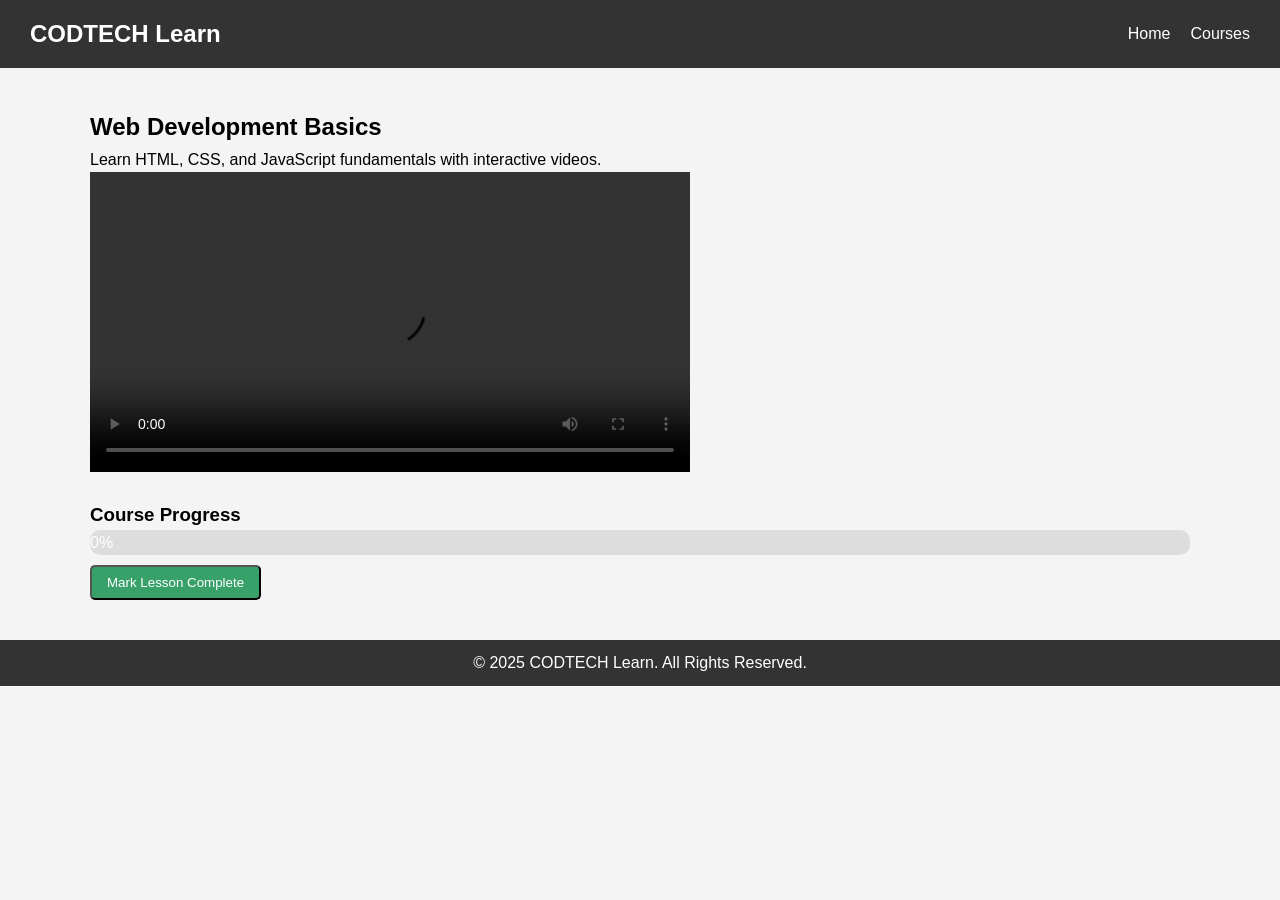
<file: course.html>
<!DOCTYPE html>
<html lang="en">
<head>
  <meta charset="UTF-8">
  <meta name="viewport" content="width=device-width, initial-scale=1.0">
  <title>Course Page | CODTECH</title>
  <link rel="stylesheet" href="style.css">
</head>
<body>
  <header>
    <nav class="navbar">
      <h1 class="logo">CODTECH Learn</h1>
      <ul>
        <li><a href="index.html">Home</a></li>
        <li><a href="course.html">Courses</a></li>
      </ul>
    </nav>
  </header>

  <main>
    <section class="course container">
      <h2>Web Development Basics</h2>
      <p>Learn HTML, CSS, and JavaScript fundamentals with interactive videos.</p>

      <div class="video-section">
        <video controls width="600">
          <source src="https://www.youtube.com/watch?v=dX8396ZmSPk" type="video/mp4">
          Your browser does not support HTML5 video.
        </video>
      </div>

      <div class="progress-container">
        <h3>Course Progress</h3>
        <div class="progress-bar">
          <div class="progress-fill" id="progress-fill">0%</div>
        </div>
        <button id="complete-btn" class="btn">Mark Lesson Complete</button>
      </div>
    </section>
  </main>

  <footer>
    <p>&copy; 2025 CODTECH Learn. All Rights Reserved.</p>
  </footer>

  <script src="script.js"></script>
</body>
</html>
</file>
<file: style.css>
/* Reset */
* { margin: 0; padding: 0; box-sizing: border-box; }

body { font-family: Arial, sans-serif; line-height: 1.6; background: #f4f4f4; }

.navbar {
  display: flex; justify-content: space-between; align-items: center;
  background: #333; color: #fff; padding: 15px 30px;
}

.navbar ul { list-style: none; display: flex; }
.navbar ul li { margin-left: 20px; }
.navbar ul li a { color: white; text-decoration: none; }

.btn {
  display: inline-block; padding: 8px 15px; margin-top: 10px;
  background: #38a169; color: white; text-decoration: none;
  border-radius: 5px; cursor: pointer;
}

.container { width: 90%; max-width: 1100px; margin: 40px auto; }

.course-grid { display: flex; gap: 20px; flex-wrap: wrap; justify-content: center; }
.course-card {
  background: white; padding: 20px; width: 300px; border-radius: 8px;
  text-align: center; box-shadow: 0 2px 5px rgba(0,0,0,0.1);
}
.course-card img { width: 100%; border-radius: 5px; }

.progress-container { margin-top: 20px; }
.progress-bar {
  width: 100%; background: #ddd; border-radius: 10px; overflow: hidden; height: 25px;
}
.progress-fill {
  height: 100%; width: 0%; background: #38a169; text-align: center; color: white;
  line-height: 25px; transition: width 0.5s;
}

footer { background: #333; color: white; text-align: center; padding: 10px; margin-top: 40px; }

@media(max-width:768px){
  .course-grid { flex-direction: column; align-items: center; }
  .video-section video { width: 100%; }
}
</file>
